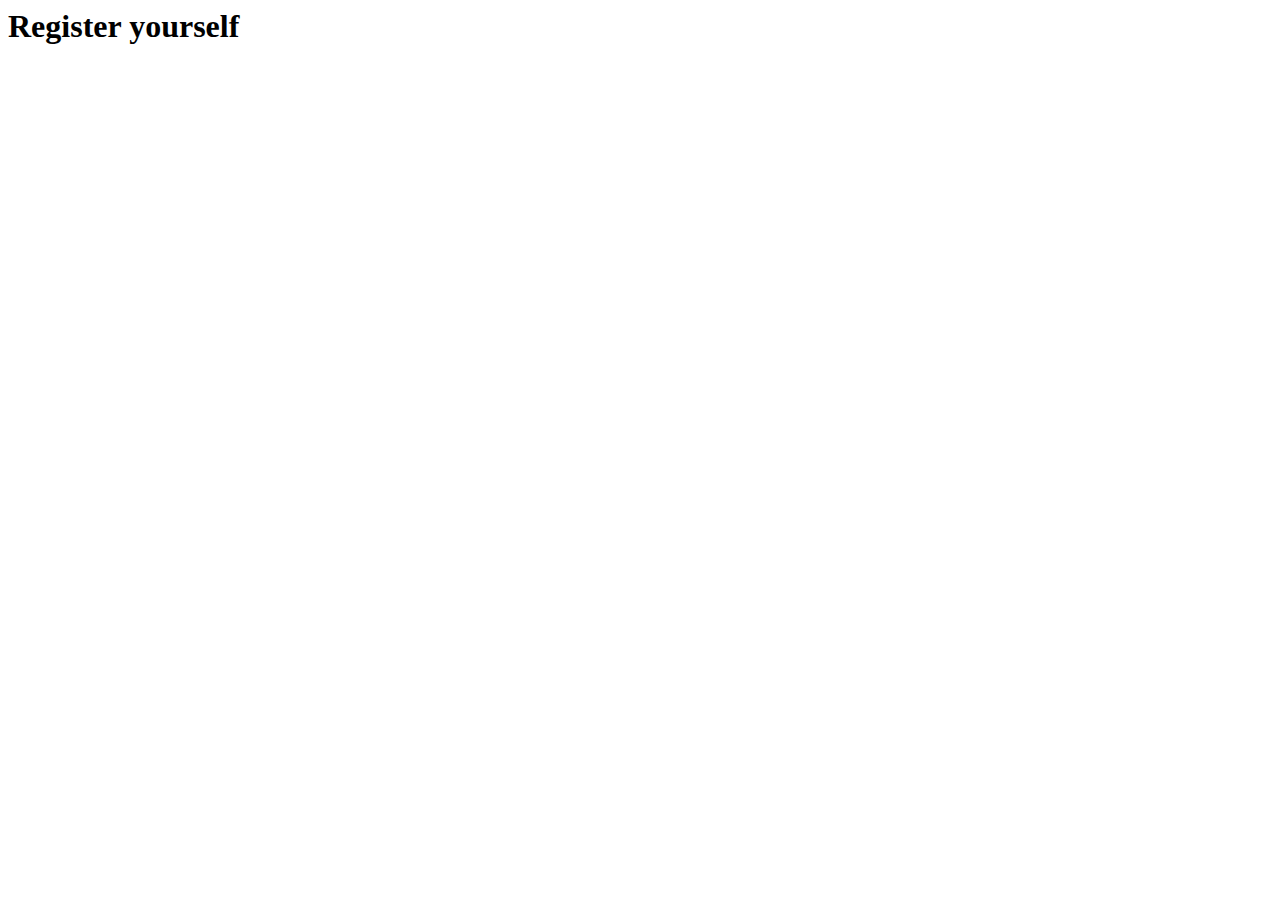
<file: template/Registration.html>
<html lang="en">
<head>
    <meta charset="UTF-8">
    <meta http-equiv="X-UA-Compatible" content="IE=edge">
    <meta name="viewport" content="width=device-width, initial-scale=1.0">
    <title>Document</title>
</head>
<body>
    <h1>Register yourself</h1>
</body>
</html>
</file>
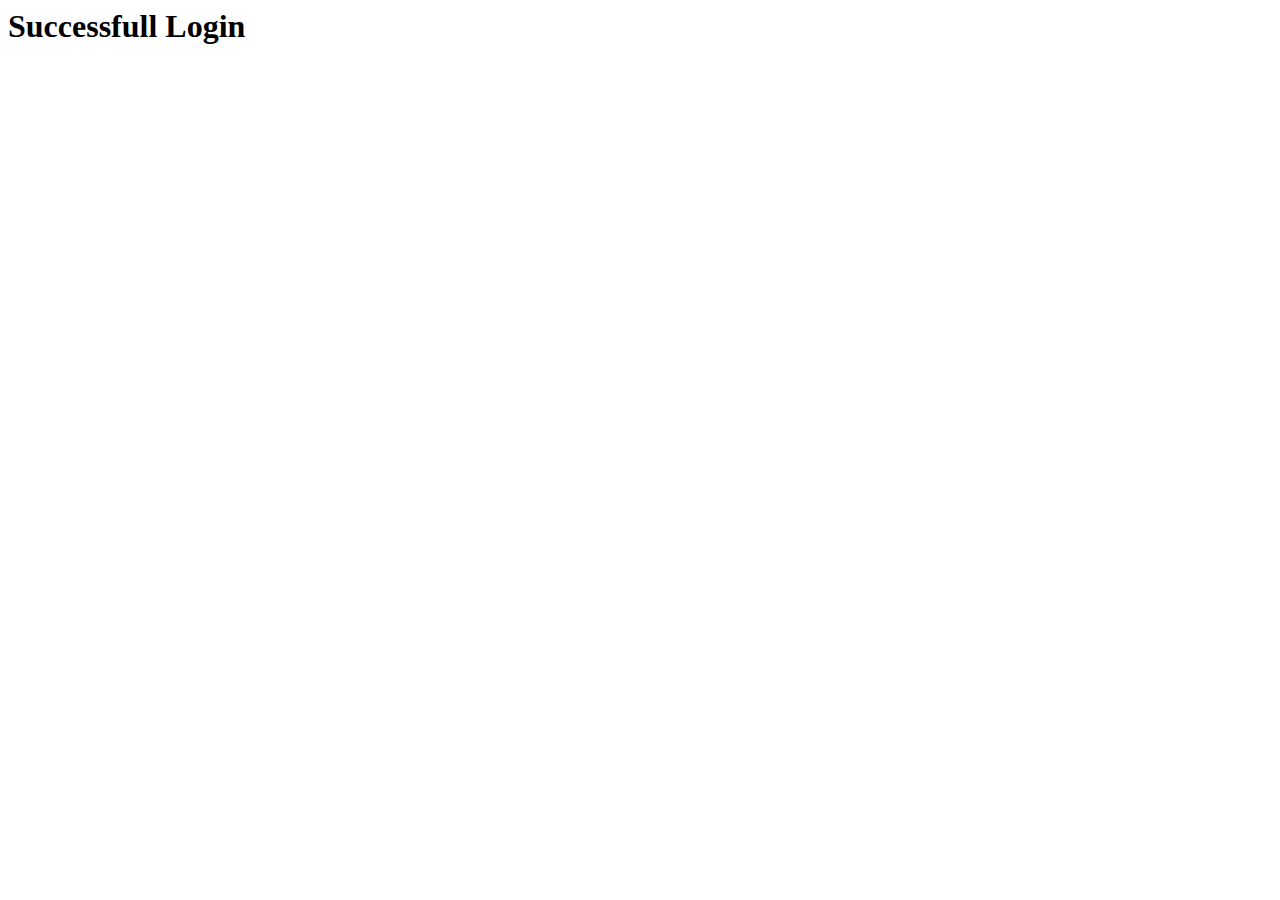
<file: template/SignIn.html>
<html lang="en">
<head>
    <meta charset="UTF-8">
    <meta http-equiv="X-UA-Compatible" content="IE=edge">
    <meta name="viewport" content="width=device-width, initial-scale=1.0">
    <title>Document</title>
</head>
<body>
    <h1>Successfull Login</h1>
</body>
</html>
</file>
